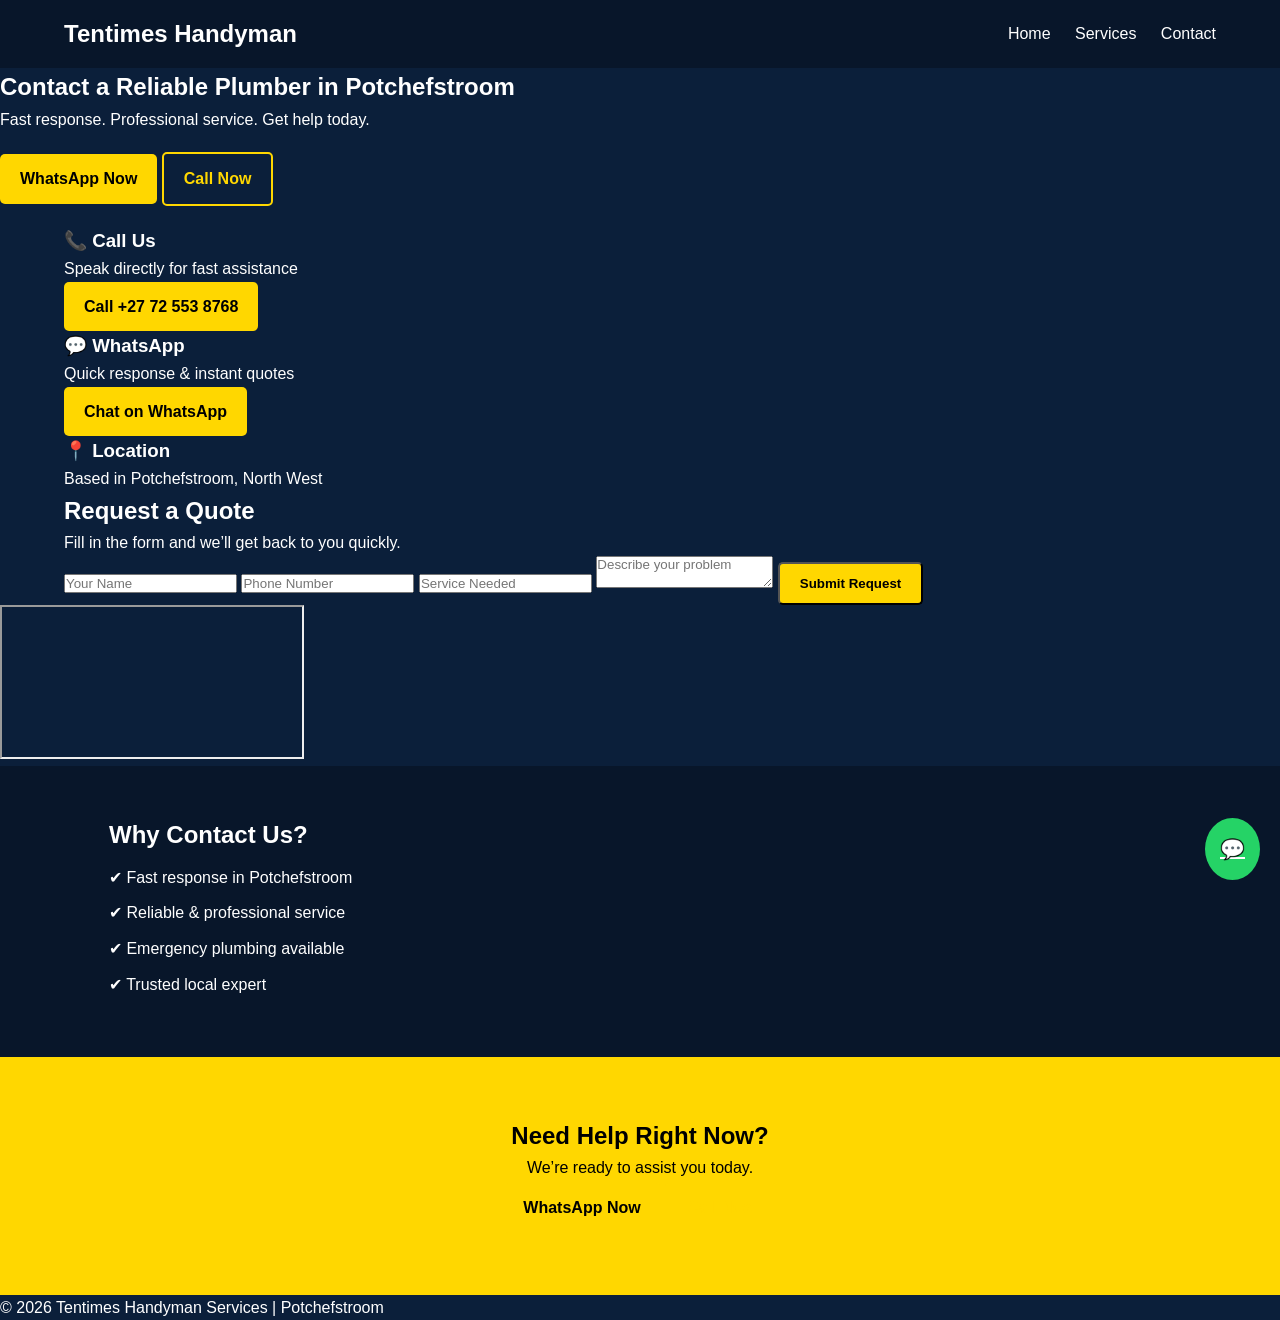
<file: contact.html>
<!DOCTYPE html>
<html lang="en">
<head>
<meta charset="UTF-8">
<meta name="viewport" content="width=device-width, initial-scale=1.0">

<title>Contact Plumber Potchefstroom | Tentimes Handyman Services</title>

<meta name="description" content="Contact Tentimes Handyman Services in Potchefstroom. Call or WhatsApp for fast plumbing services, emergency repairs, and quotes.">

<link rel="stylesheet" href="style.css">
</head>

<body>

<!-- NAV -->
<header>
  <div class="container nav">
    <h2>Tentimes Handyman</h2>
    <nav>
      <a href="index.html">Home</a>
      <a href="services.html">Services</a>
      <a href="contact.html">Contact</a>
    </nav>
  </div>
</header>

<!-- HERO -->
<section class="contact-hero">
  <div class="overlay">
    <h1>Contact a Reliable Plumber in Potchefstroom</h1>
    <p>Fast response. Professional service. Get help today.</p>

    <div class="hero-buttons">
      <a href="https://wa.me/27725538768?text=Hi%20I%20need%20a%20plumber" class="btn gold">WhatsApp Now</a>
      <a href="tel:+27725538768" class="btn outline">Call Now</a>
    </div>
  </div>
</section>

<!-- QUICK CONTACT -->
<section class="container contact-options">

  <div class="contact-card">
    <h3>📞 Call Us</h3>
    <p>Speak directly for fast assistance</p>
    <a href="tel:+27725538768" class="btn gold">Call +27 72 553 8768</a>
  </div>

  <div class="contact-card highlight">
    <h3>💬 WhatsApp</h3>
    <p>Quick response & instant quotes</p>
    <a href="https://wa.me/27725538768?text=Hi%20I%20need%20a%20plumbing%20quote" class="btn gold">Chat on WhatsApp</a>
  </div>

  <div class="contact-card">
    <h3>📍 Location</h3>
    <p>Based in Potchefstroom, North West</p>
  </div>

</section>

<!-- FORM -->
<section class="container contact-form">
  <h2>Request a Quote</h2>
  <p>Fill in the form and we’ll get back to you quickly.</p>

  <form>
    <input type="text" placeholder="Your Name" required>
    <input type="tel" placeholder="Phone Number" required>
    <input type="text" placeholder="Service Needed">
    <textarea placeholder="Describe your problem"></textarea>

    <button class="btn gold">Submit Request</button>
  </form>
</section>

<!-- MAP -->
<section class="map">
  <iframe src="https://maps.google.com/maps?q=Potchefstroom&t=&z=13&ie=UTF8&iwloc=&output=embed"></iframe>
</section>

<!-- TRUST -->
<section class="why">
  <div class="container">
    <h2>Why Contact Us?</h2>

    <ul>
      <li>✔ Fast response in Potchefstroom</li>
      <li>✔ Reliable & professional service</li>
      <li>✔ Emergency plumbing available</li>
      <li>✔ Trusted local expert</li>
    </ul>
  </div>
</section>

<!-- FINAL CTA -->
<section class="cta">
  <h2>Need Help Right Now?</h2>
  <p>We’re ready to assist you today.</p>

  <a href="https://wa.me/27725538768" class="btn gold">WhatsApp Now</a>
  <a href="tel:+27725538768" class="btn outline">Call Now</a>
</section>

<!-- FOOTER -->
<footer>
  <p>© 2026 Tentimes Handyman Services | Potchefstroom</p>
</footer>

<!-- FLOAT -->
<a href="https://wa.me/27725538768" class="whatsapp-float">💬</a>

</body>
</html>
</file>
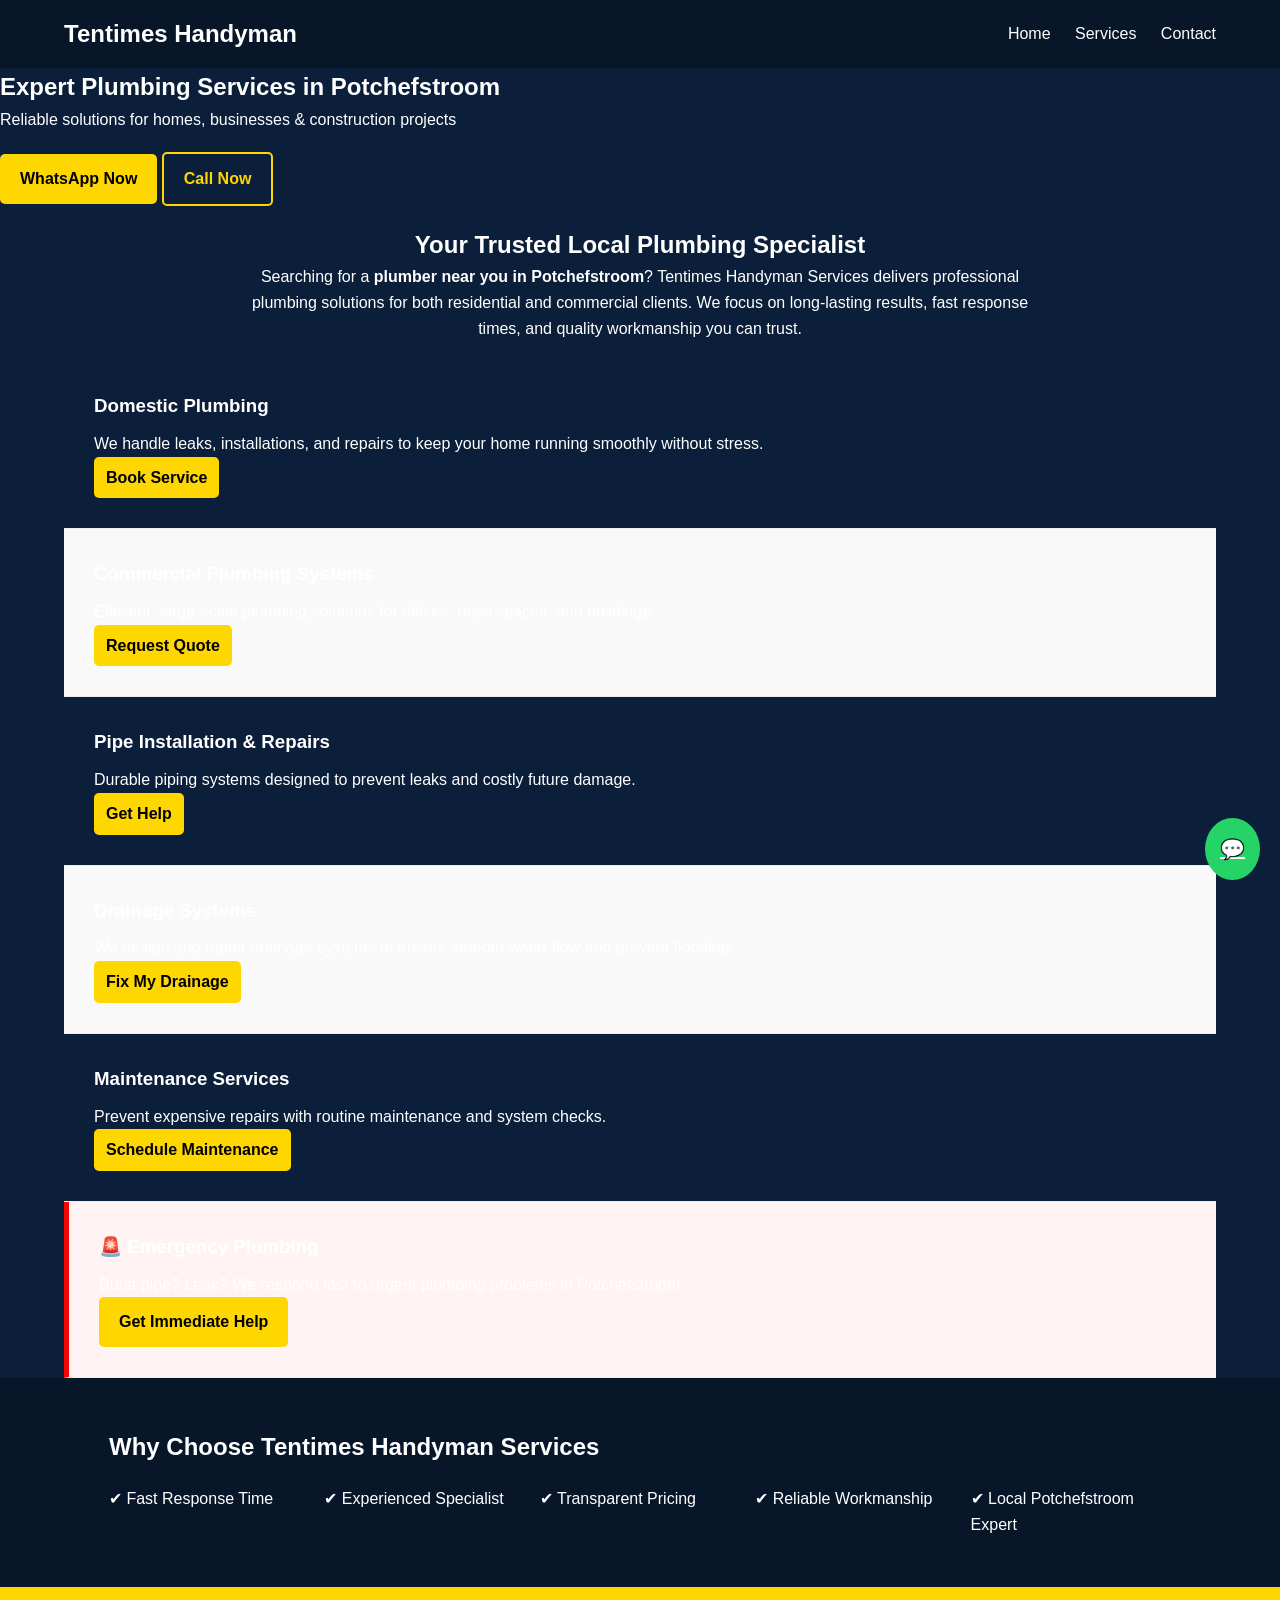
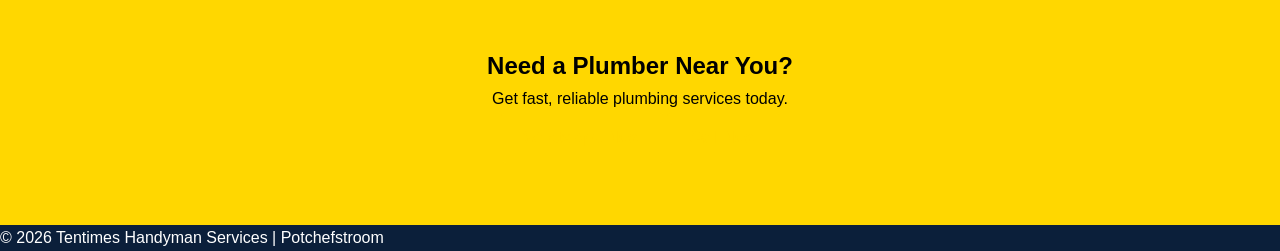
<file: services.html>
<!DOCTYPE html>
<html lang="en">
<head>
<meta charset="UTF-8">
<meta name="viewport" content="width=device-width, initial-scale=1.0">

<title>Plumbing Services in Potchefstroom | Tentimes Handyman Services</title>

<meta name="description" content="Looking for a reliable plumber in Potchefstroom? Tentimes Handyman Services offers domestic & commercial plumbing, emergency repairs, drainage systems & pipe installations. Fast response.">

<link rel="stylesheet" href="style.css">
</head>

<body>

<!-- NAV -->
<header>
  <div class="container nav">
    <h2>Tentimes Handyman</h2>
    <nav>
      <a href="index.html">Home</a>
      <a href="services.html">Services</a>
      <a href="contact.html">Contact</a>
    </nav>
  </div>
</header>

<!-- HERO -->
<section class="services-hero">
  <div class="overlay">
    <h1>Expert Plumbing Services in Potchefstroom</h1>
    <p>Reliable solutions for homes, businesses & construction projects</p>

    <div class="hero-buttons">
      <a href="https://wa.me/27725538768?text=Hi%20I%20need%20a%20plumber" class="btn gold">WhatsApp Now</a>
      <a href="tel:+27725538768" class="btn outline">Call Now</a>
    </div>
  </div>
</section>

<!-- INTRO -->
<section class="container intro">
  <h2>Your Trusted Local Plumbing Specialist</h2>
  <p>
    Searching for a <strong>plumber near you in Potchefstroom</strong>? 
    Tentimes Handyman Services delivers professional plumbing solutions for both residential and commercial clients.
    We focus on long-lasting results, fast response times, and quality workmanship you can trust.
  </p>
</section>

<!-- SERVICES -->
<section class="container services-section">

  <div class="service-row">
    <div class="service-text">
      <h3>Domestic Plumbing</h3>
      <p>We handle leaks, installations, and repairs to keep your home running smoothly without stress.</p>
      <a href="https://wa.me/27725538768" class="btn gold small">Book Service</a>
    </div>
  </div>

  <div class="service-row alt">
    <div class="service-text">
      <h3>Commercial Plumbing Systems</h3>
      <p>Efficient, large-scale plumbing solutions for offices, retail spaces, and buildings.</p>
      <a href="https://wa.me/27725538768" class="btn gold small">Request Quote</a>
    </div>
  </div>

  <div class="service-row">
    <div class="service-text">
      <h3>Pipe Installation & Repairs</h3>
      <p>Durable piping systems designed to prevent leaks and costly future damage.</p>
      <a href="https://wa.me/27725538768" class="btn gold small">Get Help</a>
    </div>
  </div>

  <div class="service-row alt">
    <div class="service-text">
      <h3>Drainage Systems</h3>
      <p>We design and repair drainage systems to ensure smooth water flow and prevent flooding.</p>
      <a href="https://wa.me/27725538768" class="btn gold small">Fix My Drainage</a>
    </div>
  </div>

  <div class="service-row">
    <div class="service-text">
      <h3>Maintenance Services</h3>
      <p>Prevent expensive repairs with routine maintenance and system checks.</p>
      <a href="https://wa.me/27725538768" class="btn gold small">Schedule Maintenance</a>
    </div>
  </div>

  <div class="service-row emergency">
    <div class="service-text">
      <h3>🚨 Emergency Plumbing</h3>
      <p>Burst pipe? Leak? We respond fast to urgent plumbing problems in Potchefstroom.</p>
      <a href="https://wa.me/27725538768?text=Emergency%20plumber%20needed" class="btn gold">Get Immediate Help</a>
    </div>
  </div>

</section>

<!-- TRUST -->
<section class="why">
  <div class="container">
    <h2>Why Choose Tentimes Handyman Services</h2>

    <div class="trust-grid">
      <div>✔ Fast Response Time</div>
      <div>✔ Experienced Specialist</div>
      <div>✔ Transparent Pricing</div>
      <div>✔ Reliable Workmanship</div>
      <div>✔ Local Potchefstroom Expert</div>
    </div>
  </div>
</section>

<!-- CTA -->
<section class="cta">
  <h2>Need a Plumber Near You?</h2>
  <p>Get fast, reliable plumbing services today.</p>

  <a href="https://wa.me/27725538768" class="btn outline">WhatsApp Now</a>
  <a href="tel:+27725538768" class="btn outline">Call Now</a>
</section>

<!-- FOOTER -->
<footer>
  <p>© 2026 Tentimes Handyman Services | Potchefstroom</p>
</footer>

<!-- FLOAT -->
<a href="https://wa.me/27725538768" class="whatsapp-float">💬</a>

</body>
</html>
</file>
<file: style.css>
/* RESET */
* {
  margin: 0;
  padding: 0;
  box-sizing: border-box;
  font-family: 'Poppins', sans-serif;
}

body {
  background: #0b1f3a;
  color: #fff;
  line-height: 1.6;
}

/* CONTAINER */
.container {
  width: 90%;
  max-width: 1200px;
  margin: auto;
}

/* TOP BAR */
.top-bar {
  background: gold;
  color: #000;
  text-align: center;
  padding: 8px;
  font-weight: bold;
}

/* NAV */
header {
  position: sticky;
  top: 0;
  background: #08162a;
  padding: 15px 0;
  z-index: 1000;
}

.nav {
  display: flex;
  justify-content: space-between;
  align-items: center;
}

.nav a {
  color: #fff;
  margin-left: 20px;
  text-decoration: none;
}

.nav a:hover {
  color: gold;
}

/* BUTTONS */
.btn {
  padding: 12px 20px;
  text-decoration: none;
  display: inline-block;
  border-radius: 5px;
  font-weight: bold;
}

.gold {
  background: gold;
  color: #000;
}

.outline {
  border: 2px solid gold;
  color: gold;
}

.small {
  padding: 8px 12px;
}

/* HERO */
.hero {
  padding: 100px 20px;
  text-align: center;
  background: linear-gradient(rgba(0,0,0,0.6), rgba(0,0,0,0.6)),
              url('https://images.unsplash.com/photo-1581090700227-1e8c0b6bb2d4') center/cover;
}

.hero h1 {
  font-size: 2.5rem;
}

.hero-buttons {
  margin: 20px 0;
}

/* TRUST STRIP */
.trust-strip {
  display: flex;
  justify-content: space-around;
  background: #122a4d;
  padding: 15px;
  font-size: 14px;
}

/* GRID */
.grid {
  display: grid;
  grid-template-columns: repeat(auto-fit, minmax(250px,1fr));
  gap: 20px;
  margin-top: 20px;
}

.card {
  background: #122a4d;
  padding: 20px;
  border-radius: 10px;
}

/* PROJECTS */
.projects {
  padding: 50px 20px;
  text-align: center;
}

.gallery {
  display: flex;
  gap: 10px;
  overflow-x: auto;
}

.gallery img {
  width: 300px;
  border-radius: 10px;
}

/* WHY */
.why {
  padding: 50px;
  background: #08162a;
}

.why ul {
  list-style: none;
}

.why li {
  margin: 10px 0;
}

/* CTA */
.cta {
  text-align: center;
  padding: 60px;
  background: gold;
  color: #000;
}

/* FAQ */
.faq-item {
  margin: 10px 0;
}

.faq-item button {
  width: 100%;
  padding: 15px;
  background: #122a4d;
  color: #fff;
  border: none;
  text-align: left;
  cursor: pointer;
}

.faq-item p {
  display: none;
  padding: 10px;
  background: #08162a;
}

/* CONTACT */
.contact {
  text-align: center;
  padding: 50px;
}

/* FLOAT BUTTON */
.whatsapp-float {
  position: fixed;
  bottom: 20px;
  right: 20px;
  background: #25D366;
  color: #fff;
  padding: 15px;
  border-radius: 50%;
  font-size: 20px;
  }

/* INTRO */
.intro {
text-align: center;
max-width: 800px;
}

/* SERVICE ROWS */
.services-section {
padding-top: 20px;
}

.service-row {
padding: 30px;
border-bottom: 1px solid #eee;
}

.service-row.alt {
background: #f9f9f9;
}

.service-row.emergency {
background: #fff3f3;
border-left: 5px solid red;
}

.service-text h3 {
margin-bottom: 10px;
}

/* TRUST GRID */
.trust-grid {
display: grid;
grid-template-columns: repeat(auto-fit, minmax(200px,1fr));
gap: 15px;
margin-top: 20px;
}
</file>
